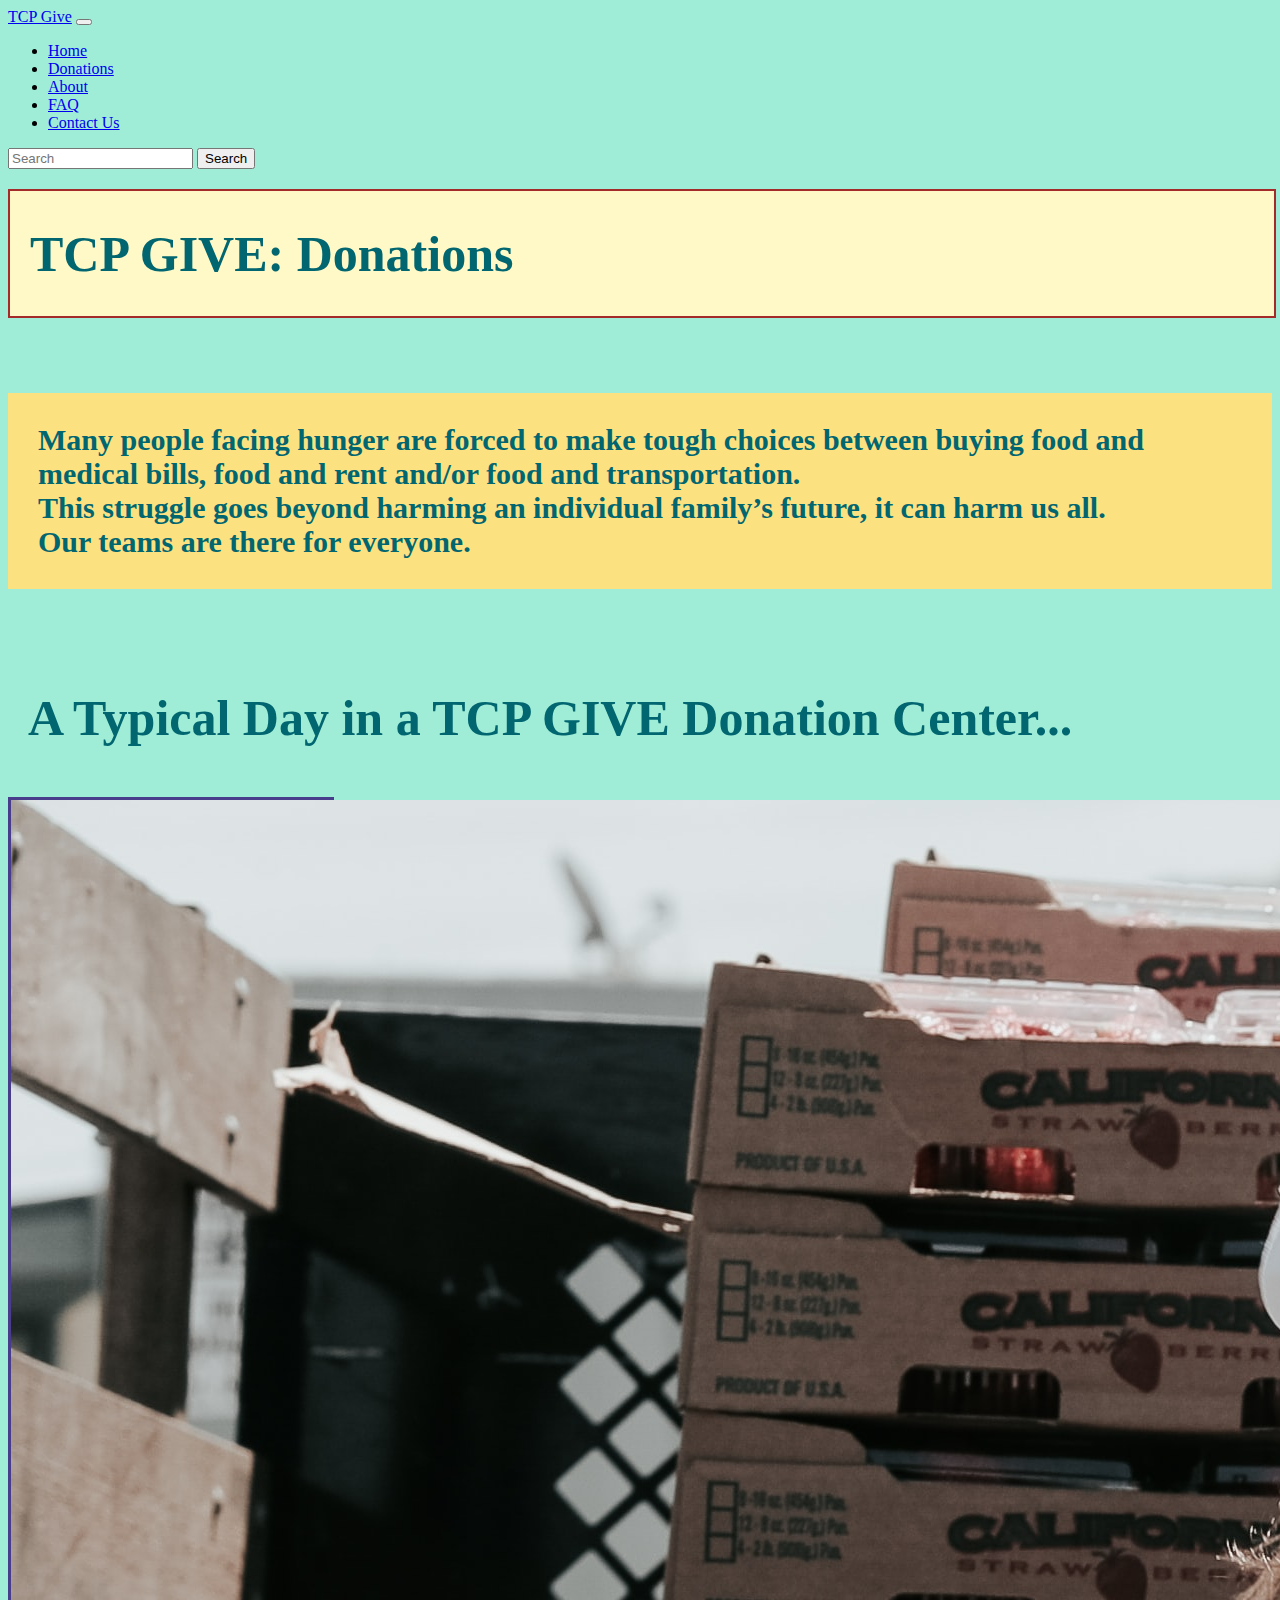
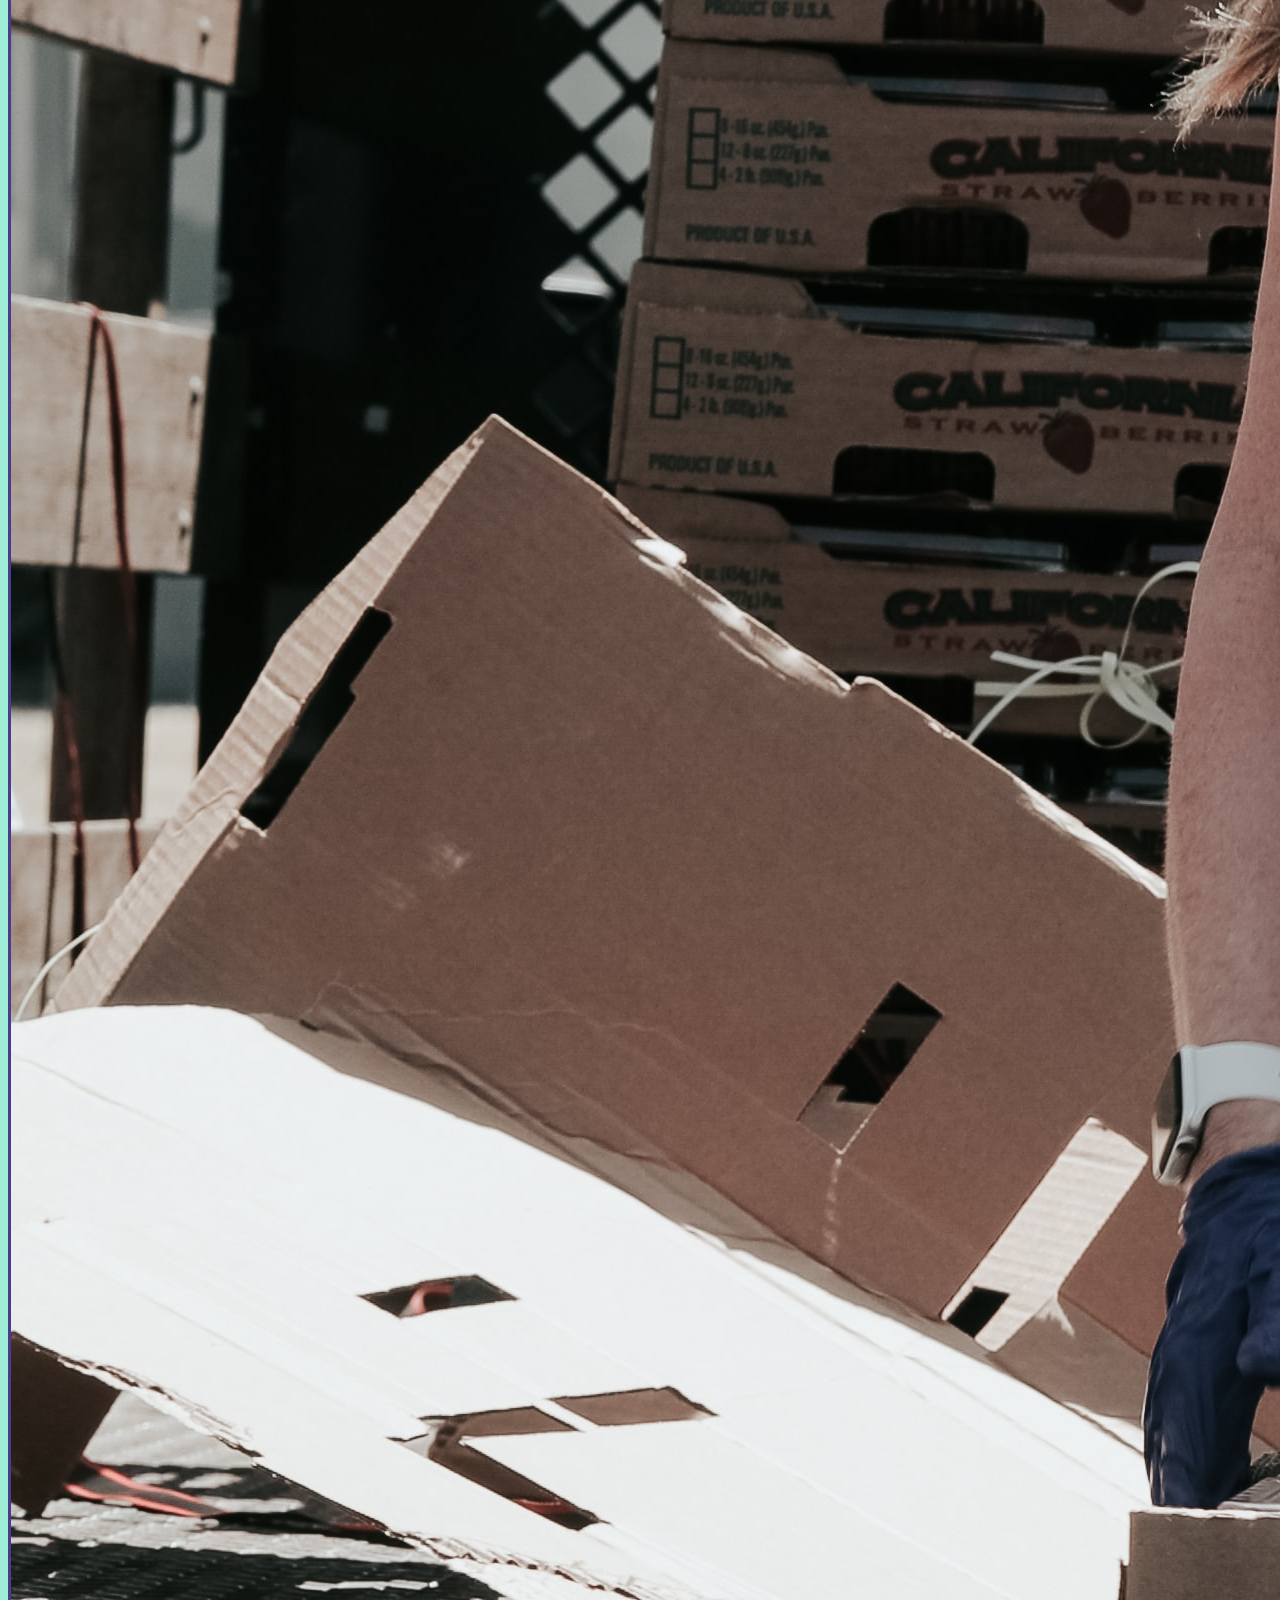
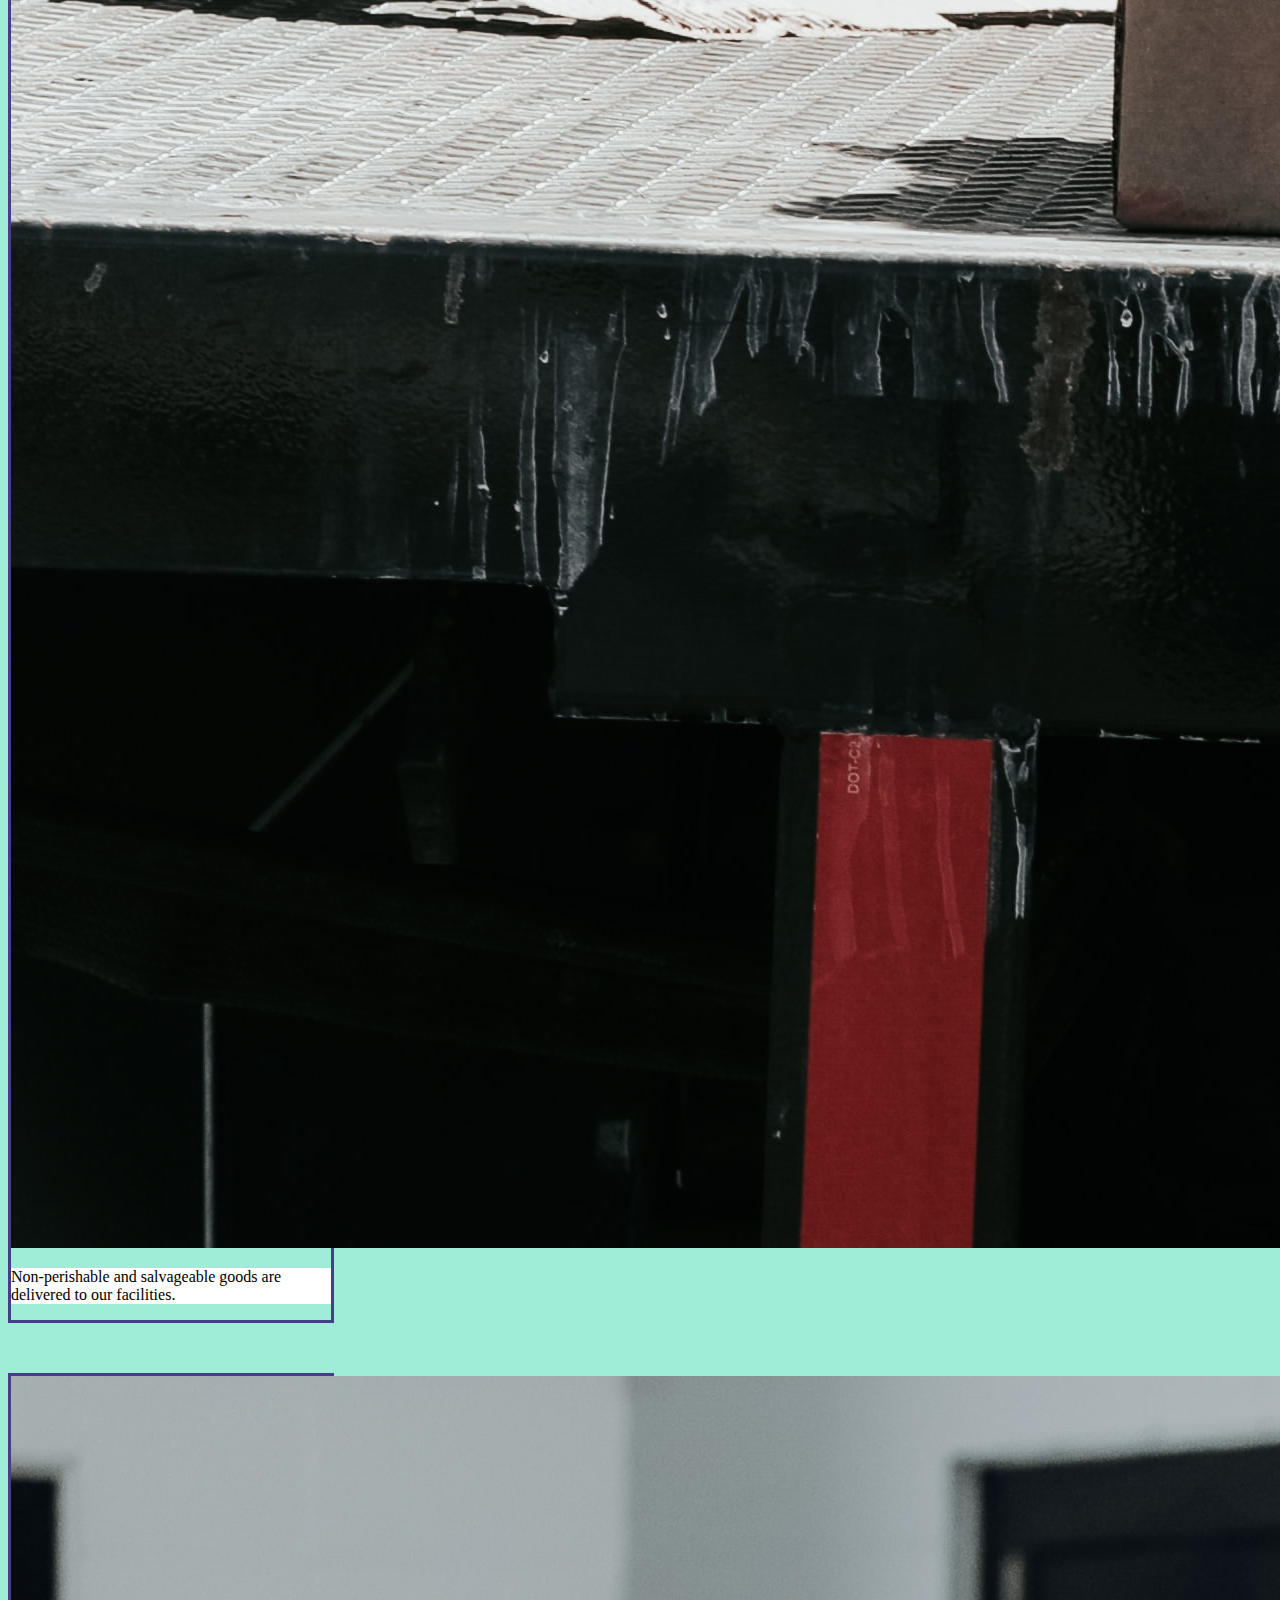
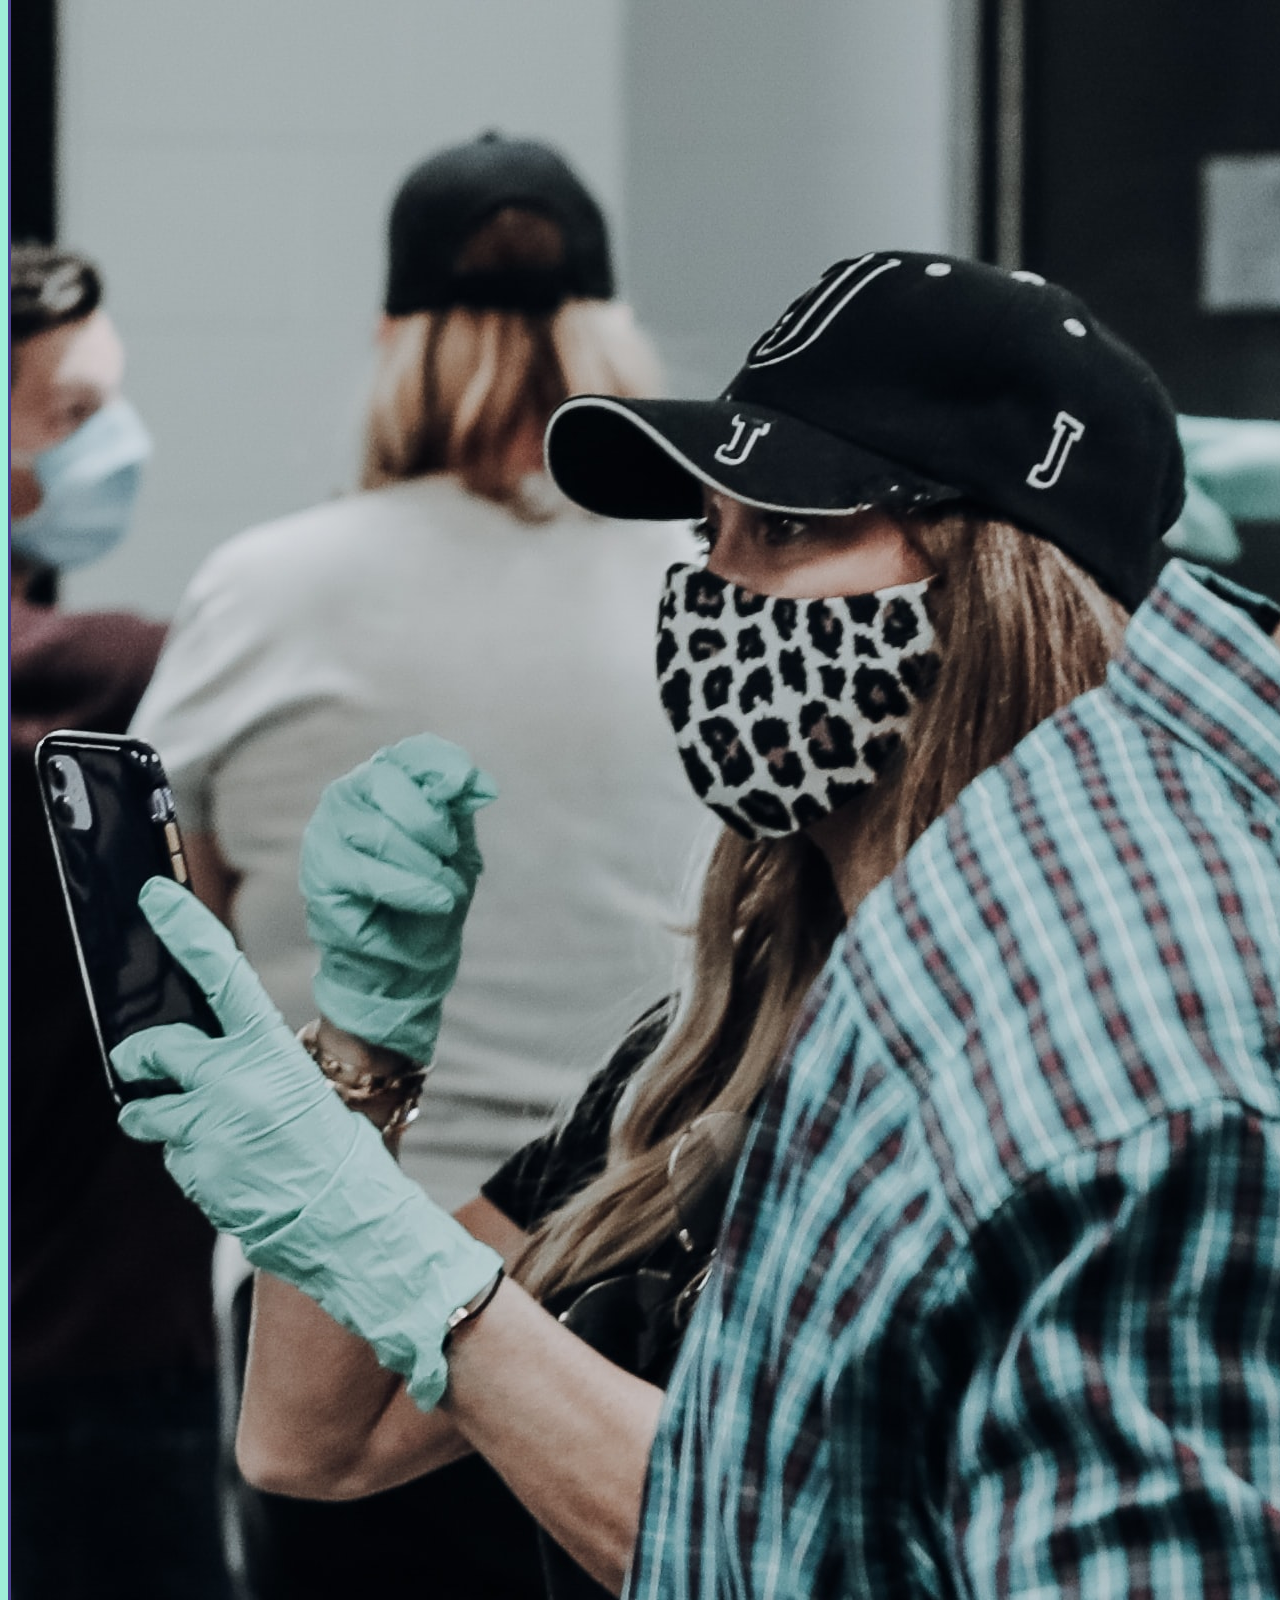
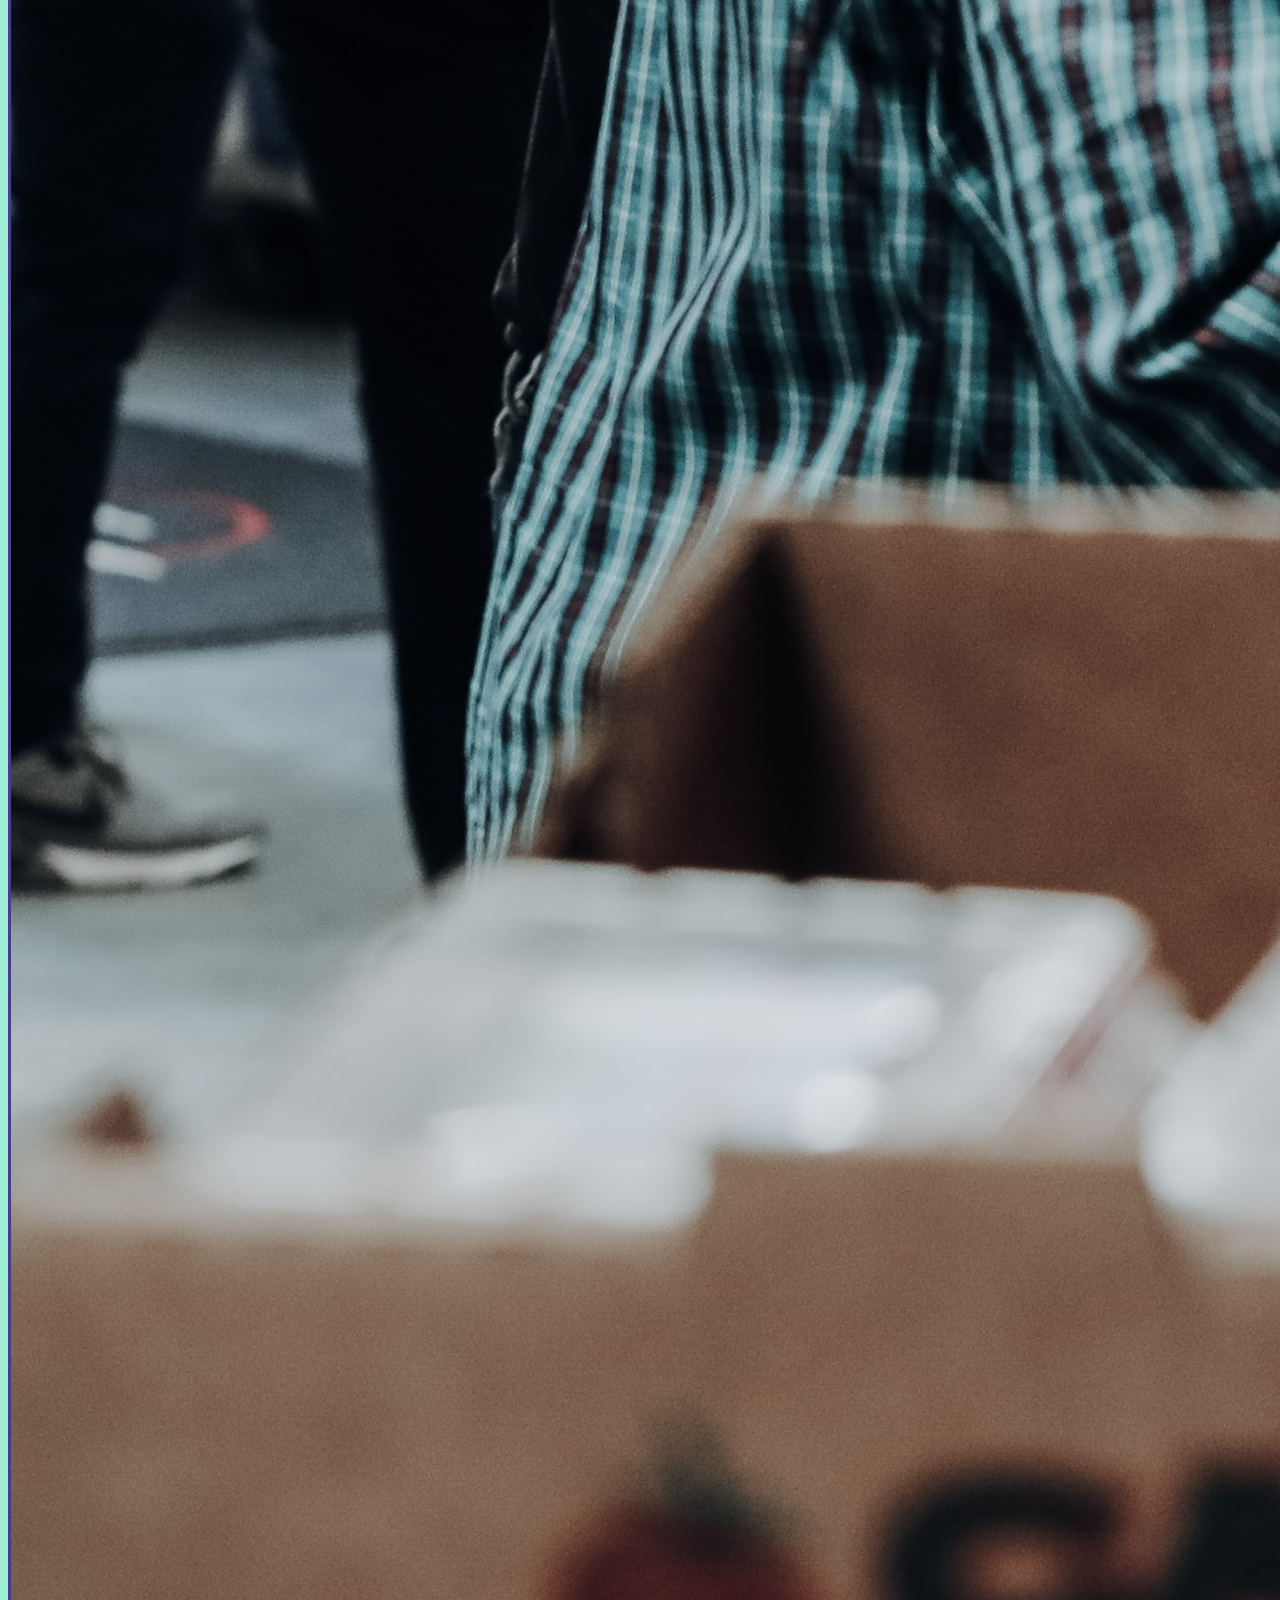
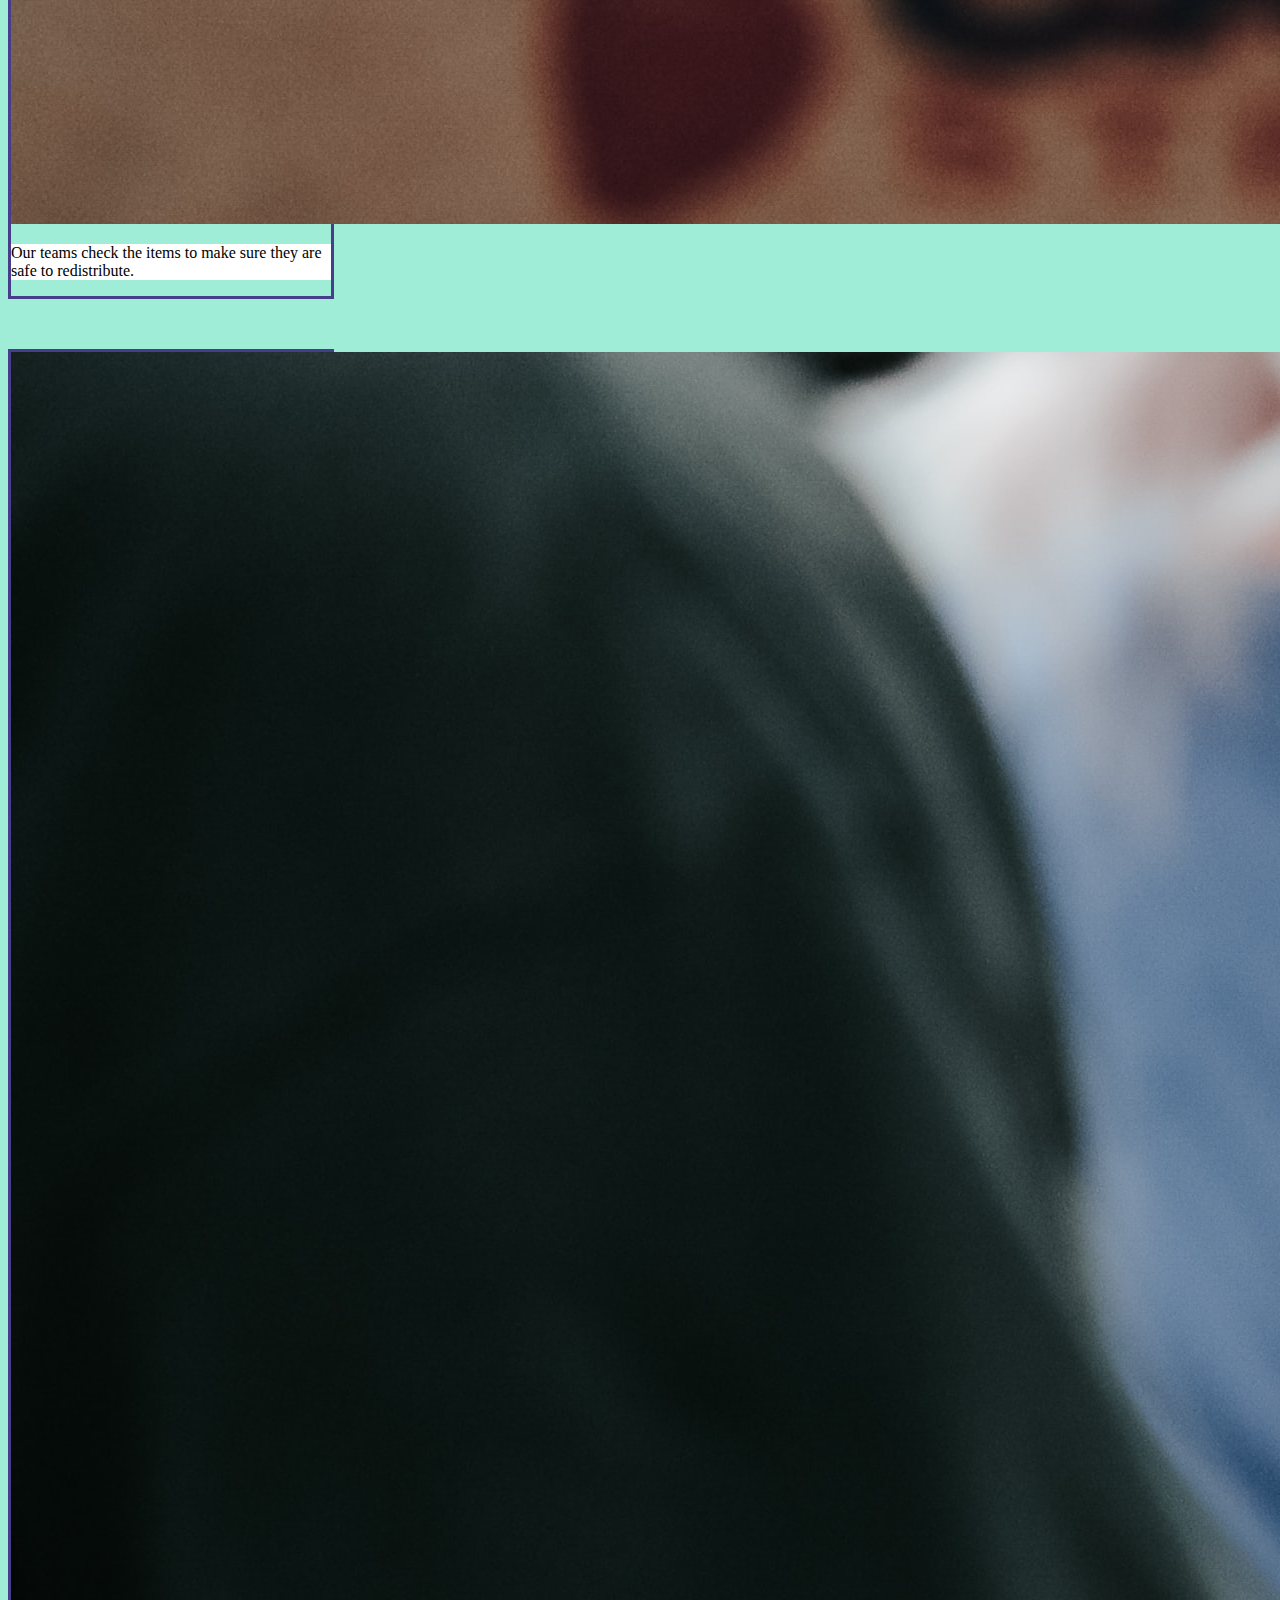
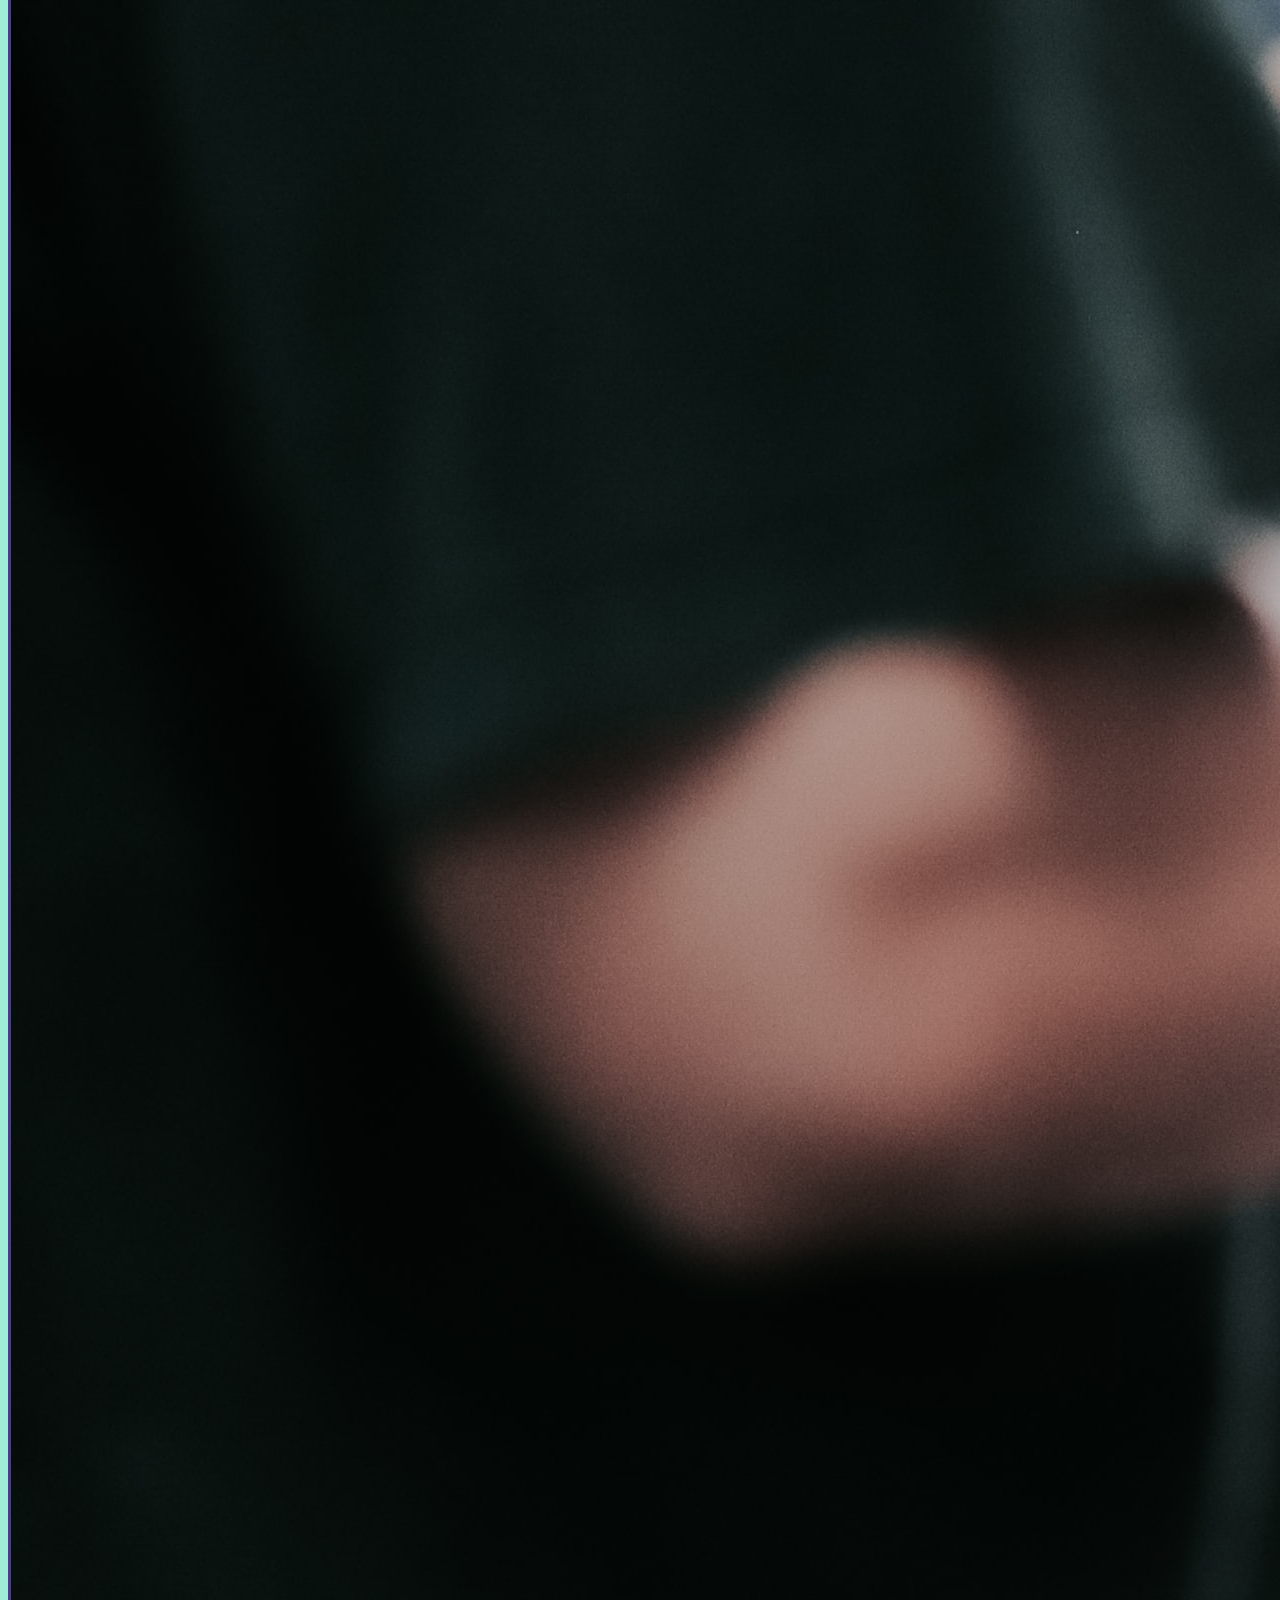
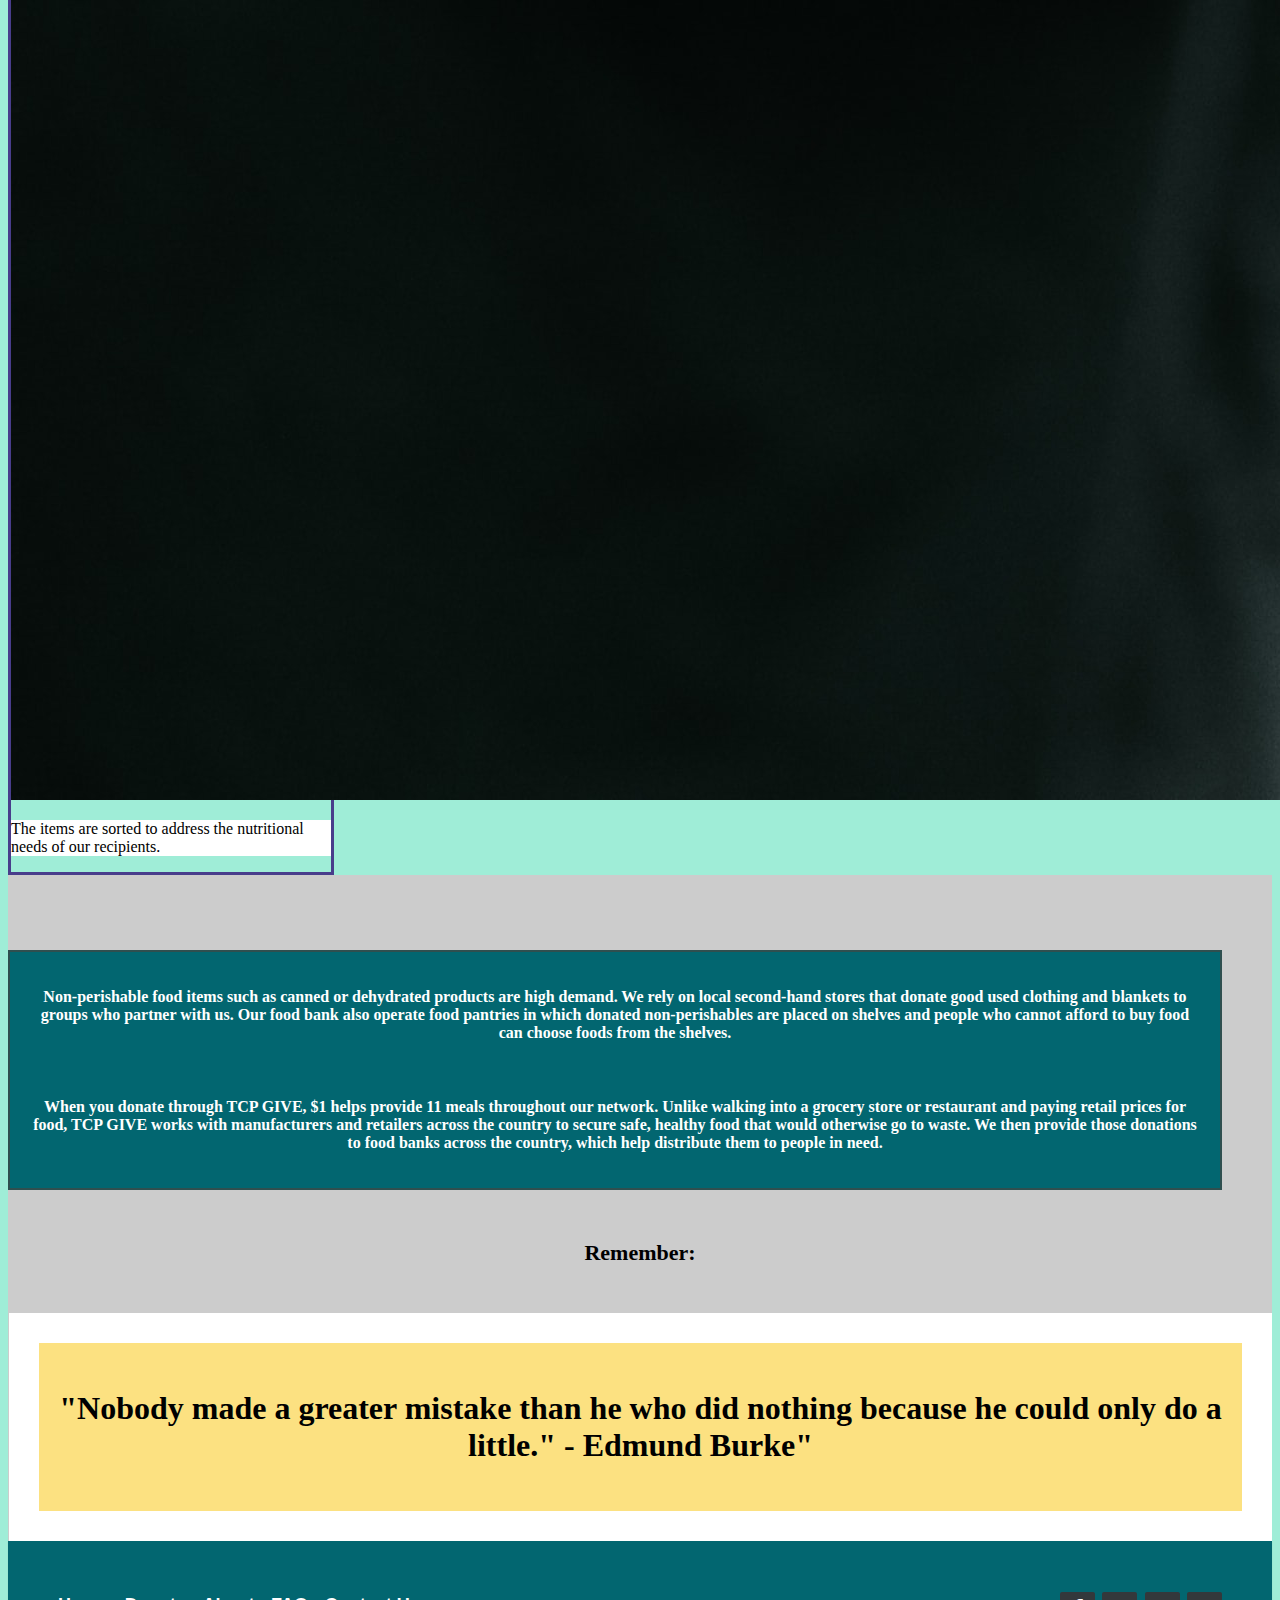
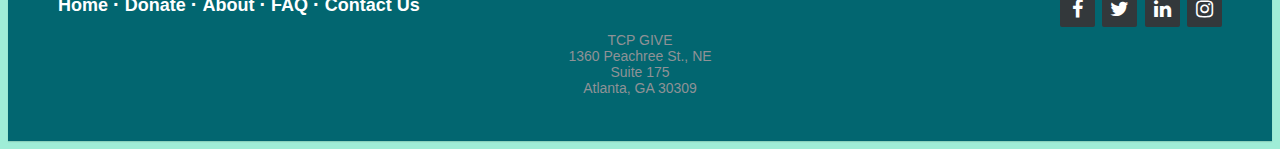
<file: Donations.html>
<!DOCTYPE html>
<html lang="en">
<head>
    <meta charset="UTF-8">
    <meta name="viewport" content="width=device-width, initial-scale=1.0">
    <link rel="stylesheet" href="https://stackpath.bootstrapcdn.com/bootstrap/4.5.0/css/bootstrap.min.css" integrity="sha384-9aIt2nRpC12Uk9gS9baDl411NQApFmC26EwAOH8WgZl5MYYxFfc+NcPb1dKGj7Sk" crossorigin="anonymous">
    <link rel="stylesheet" href="https://cdnjs.cloudflare.com/ajax/libs/font-awesome/4.7.0/css/font-awesome.min.css">

    <link rel="stylesheet" href="donationsstyle.css">
    <title>Donations</title>
</head>

<body>
  <nav class="navbar navbar-expand-lg navbar-light bg-light">
    <a class="navbar-brand" href="#">TCP Give</a>
    <button class="navbar-toggler" type="button" data-toggle="collapse" data-target="#navbarSupportedContent" aria-controls="navbarSupportedContent" aria-expanded="false" aria-label="Toggle navigation">
      <span class="navbar-toggler-icon" role="navbar"></span>
    </button>
    <div class="collapse navbar-collapse" id="navbarSupportedContent" role="collapse"> 

      <ul class="navbar-nav mr-auto"> 

        <li class="nav-item active"> 

          <a class="nav-link" href="index.html">Home<span class="sr-only">(current)</span></a> 

        </li> 

        <li class="nav-item active"> 

          <a class="nav-link" href="donations.html">Donations<span class="sr-only">(current)</span></a> 

        </li> 
        

       <li class="nav-item active"> 

            <a class="nav-link" href="/Assets/about.html">About<span class="sr-only">(current)</span></a> 

          </li> 

          <li class="nav-item active"> 

            <a class="nav-link" href="/Assets/faq.html">FAQ<span class="sr-only">(current)</span></a> 

          </li> 

          <li class="nav-item active"> 

            <a class="nav-link" href="contact-us.html">Contact Us<span class="sr-only">(current)</span></a> 

          </li> 

      </ul> 

      <form class="form-inline my-2 my-lg-0"> 

        <input class="form-control mr-sm-2" type="search" placeholder="Search" aria-label="Search"> 

        <button class="btn btn-outline-success my-2 my-sm-0" type="submit">Search</button> 

      </form> 

    </div> 
    
  </nav>

  

 <div class="container-fluid">
     <div class="row">   
 <div class="coloredBar">
     
    <h1>TCP GIVE:  Donations</h1>   
    </div>
     </div>
 </div>    

<article>
    <p class="intro">Many people facing hunger are forced to make tough choices between buying food and medical bills, food and rent and/or food and transportation. <br>This struggle goes beyond harming an individual family’s future, it can harm us all.<br>Our teams are there for everyone.</p>
 <h1 class="typicalDay">A Typical Day in a TCP GIVE Donation Center...</h3>
    <div class="container">
     <div class="row">
         <div class="col-md-3">
            <div class="card1" style="width: 20rem;">
                <img src="joel-muniz-BlnpElo7clE-unsplash.jpg" class="card-img-top" alt="vegetable crates unloaded from truck">
                <div class="card-body">
                  <p class="card-text">Non-perishable and salvageable goods are delivered to our facilities.</p>
                </div>
              </div>
         </div>
         <div class="col"></div>
         <div class="col-md-3">
            <div class="card2" style="width: 20rem;">
                <img src="joel-muniz-y3ZY6qFln_g-unsplash.jpg" class="card-img-top" alt="people in facemasks sort groceries in warehouse">
                <div class="card-body">
                  <p class="card-text">Our teams check the items to make sure they are safe to redistribute.</p>
                </div>
              </div>
        </div>
        
        <div class="col"></div>
        <div class="col-md-3">
            <div class="card3" style="width: 20rem;">
                <img src="joel-muniz-qvzjG2pF4bE-unsplash.jpg" class="card-img-top" alt="people in facemasks place groceries in plastic bags">
                <div class="card-body">
                  <p class="card-text">The items are sorted to address the nutritional needs of our recipients.</p>
                </div>
              </div>
        </div>
     </div>
 </div>

<section>
 <div class="container">
    <div class="row">
        <div class="col-md-8">
            <div class=backgroundBox>
                <p class="copy">Non-perishable food items such as canned or dehydrated products are high demand. 
                    We rely on local second-hand stores that donate good used clothing and blankets to groups who partner with us. Our food bank also operate food pantries in which donated non-perishables are placed on shelves and people who cannot afford to buy food can choose foods from the shelves.</p>
        <p class="copy">When you donate through TCP GIVE, $1 helps provide 11 meals throughout our network. Unlike walking into a grocery store or restaurant and paying retail prices for food, TCP GIVE works with manufacturers and retailers across the country to secure safe, healthy food that would otherwise go to waste. We then provide those donations to food banks across the country, which help distribute them to people in need.</p>
        
            </div>   
    </div>
    
  <div class="col">
      <p class="Quote">Remember:</p>
      <div class="sidebar"></div>  
      <div class="backgroundBox2">
    <p class="copyAside">"Nobody made a greater mistake than he who did nothing because he could only do a little." - Edmund Burke"</p>
        </div>
    </div>

</div>
</div>
</section>


</article>

<footer class="footer-distributed">

  <div class="footer-right" role="right">
  
    <a href="https://www.facebook.com" target="_blank"><i class="fa fa-facebook"></i></a>
    <a href="https://www.twitter.com" target="_blank"><i class="fa fa-twitter"></i></a>
    <a href="https://www.linkedin.com" target="_blank"><i class="fa fa-linkedin"></i></a>
    <a href="https://www.instagram.com" target="_blank"><i class="fa fa-instagram"></i></a>
    
    </div>
  
  
  <div class="footer-left">
  
  <p class="footer-links">
  <a class="link-1" href="index.html">Home</a>
  
  <a href="Donations.html">Donate</a>
  
   
  <a href="/Assets/about.html">About</a>
  
  <a href="/Assets/faq.html">FAQ</a>
  
  <a href="contact-us.html">Contact Us</a>
  </p>
  
  <p style="text-align: center;">TCP GIVE<br>1360 Peachree St., NE<br> Suite 175<br> Atlanta, GA 30309</p>
  </div>
  
  </footer>
  

</body>
</html>
</file>
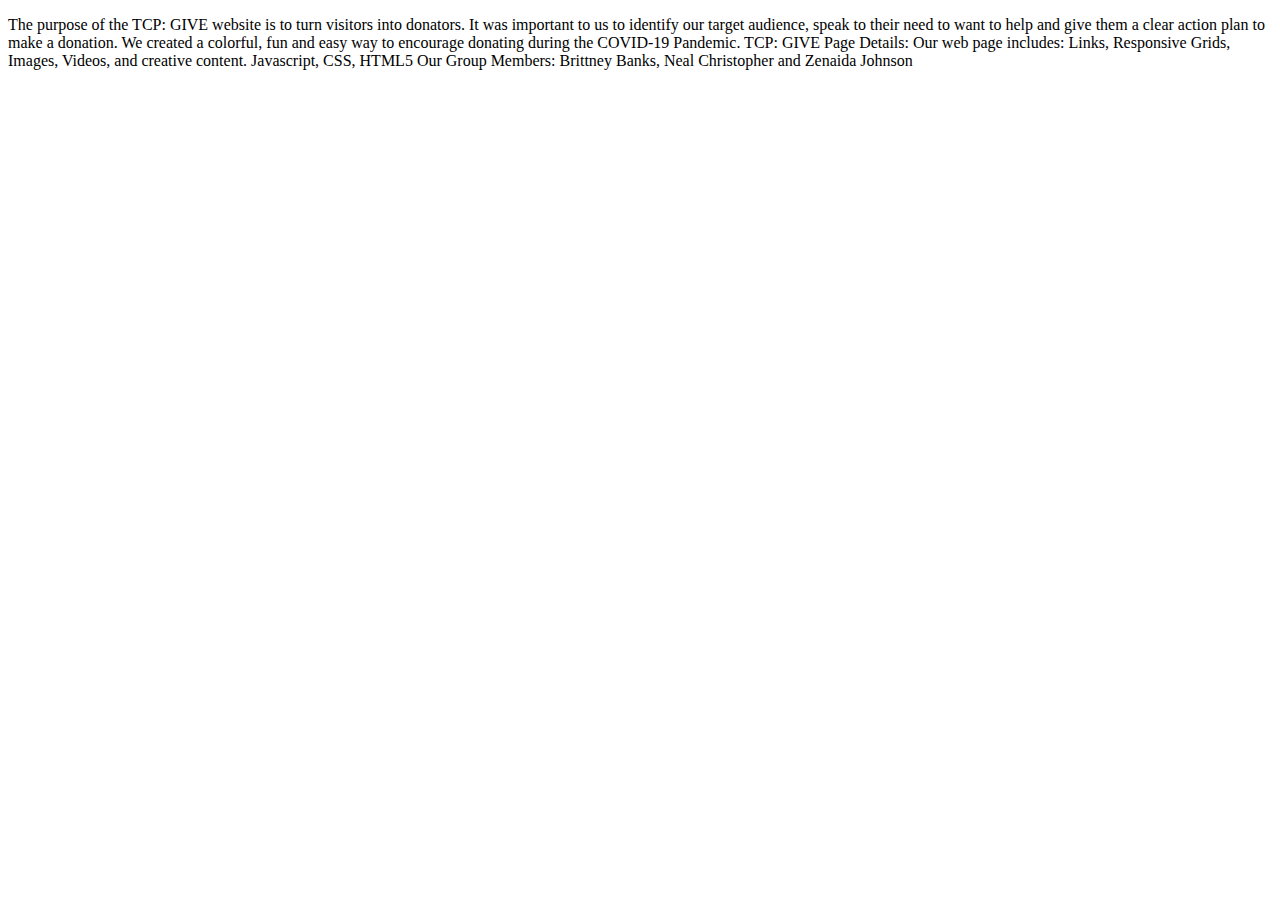
<file: Group Read me.html>
<!DOCTYPE html>
<html lang="en">
<head>
  <meta charset="UTF-8">
  <meta name="viewport" content="width=, initial-scale=1.0">
  <title>Document</title>
</head>
<body>
  <P>
    The purpose of the TCP: GIVE  website is to turn visitors into donators. It was important to us to identify our target audience, speak to their need to want to help and give them a clear action plan to make a donation. We created a colorful, fun and easy way to encourage donating during the COVID-19 Pandemic.
    TCP: GIVE Page Details:
    Our web page includes:
    Links, Responsive Grids, Images, Videos, and creative content.
    Javascript, CSS, HTML5
    
    
    Our Group Members: Brittney Banks,  Neal Christopher and Zenaida Johnson
    
    </P>
</body>
</html>
</file>
<file: donationsstyle.css>
body {
    background-color:#9fedd7;
}
hr {
    margin-top: 75px;
}

        
.coloredBar {
    margin-top: 20px;
    width: 100%;
    background-color: #fef9c7;
    border: 2px solid brown;
   
}
h1 {
    font-size: 50px;
    padding-left: 20px;
    text-align: left;
    color: #026670;    
}
.typicalDay {
    margin-top: 100px;
    margin-bottom: 0px;
    font-size: 50px;
    padding-left: 20px;
    text-align: left;
    color: #026670; 
}
.intro {
    margin-top: 75px;
    padding: 30px;
    background-color: #fce181;
    font-size: 30px;
    font-weight: bold;
    color: #026670;
}
.card1 {
    border: 3px solid darkslateblue;
    margin-top: 50px;
}
.card2 {
    border: 3px solid darkslateblue;
    margin-top: 50px;
    }
.card3 {
    border: 3px solid darkslateblue;
    margin-top: 50px;
    
    }

.card-body {
    background: white;
}
.backgroundBox {
    border: 2px solid darkslategray;
    box-sizing: 500px;
    margin-top: 75px;
    margin-right: 50px;
    width:auto;
    background: #026670;
}
.backgroundBox2 {
    border: 30px solid white;
    margin-top: 25px;
    margin-left: 1px;
    width:auto;
    background:  #fce181;
    float: left;
}
.copy {
    
    font-size: 12pt;
    padding: 20px;
  
    color: white;
}
.copyAside {
    text-align: center;
    padding: 15px;
    font-size: 24pt;
    color: black;
}
.Quote {
    margin-top: 50px;
}
.sidebar {

}
/* .line {
    text-decoration: none;
    background-color: #026670
} */
frontline

/* footer from download */
@import url(https://fonts.googleapis.com/css?family=Roboto:400,500,300,700);
* {
    font-family: Roboto;
  }
  
  section {
    width: 100%;
    display: inline-block;
    background: #ccc;
    /* height: 60vh; */
    text-align: center;
    font-size: 22px;
    font-weight: 700;
   }
  
  .footer-distributed {
    background-color: #026670;
    box-shadow: 0 1px 1px 0 rgba(0, 0, 0, 0.12);
    box-sizing: border-box;
    width: 100%;
    text-align: left;
    font: normal 16px sans-serif;
    padding: 45px 50px;
  }
  
  .footer-distributed .footer-left p {
    color: #8f9296;
    font-size: 14px;
    margin: 0;
  }
  /* Footer links */
  
  .footer-distributed p.footer-links {
    font-size: 18px;
    font-weight: bold;
    color: #ffffff;
    margin: 0 0 10px;
    padding: 0;
    transition: ease .25s;
  }
  
  .footer-distributed p.footer-links a {
    display: inline-block;
    line-height: 1.8;
    text-decoration: none;
    color: inherit;
    transition: ease .25s;
  }
  
  .footer-distributed .footer-links a:before {
    content: "·";
    font-size: 20px;
    left: 0;
    color: #fff;
    display: inline-block;
    padding-right: 5px;
  }
  
  .footer-distributed .footer-links .link-1:before {
    content: none;
  }
  
  .footer-distributed .footer-right {
    float: right;
    margin-top: 6px;
    max-width: 180px;
  }
  
  .footer-distributed .footer-right a {
    display: inline-block;
    width: 35px;
    height: 35px;
    background-color: #33383b;
    border-radius: 2px;
    font-size: 20px;
    color: #ffffff;
    text-align: center;
    line-height: 35px;
    margin-left: 3px;
    transition:all .25s;
  }
  
  .footer-distributed .footer-right a:hover{transform:scale(1.1); -webkit-transform:scale(1.1);}
  
  .footer-distributed p.footer-links a:hover{text-decoration:underline;}
  
  /* Media Queries */
  
  @media (max-width: 600px) {
    .footer-distributed .footer-left, .footer-distributed .footer-right {
      text-align: center;
    }
    .footer-distributed .footer-right {
      float: none;
      margin: 0 auto 20px;
    }
    .footer-distributed .footer-left p.footer-links {
      line-height: 1.8;
    }
  }
</file>
